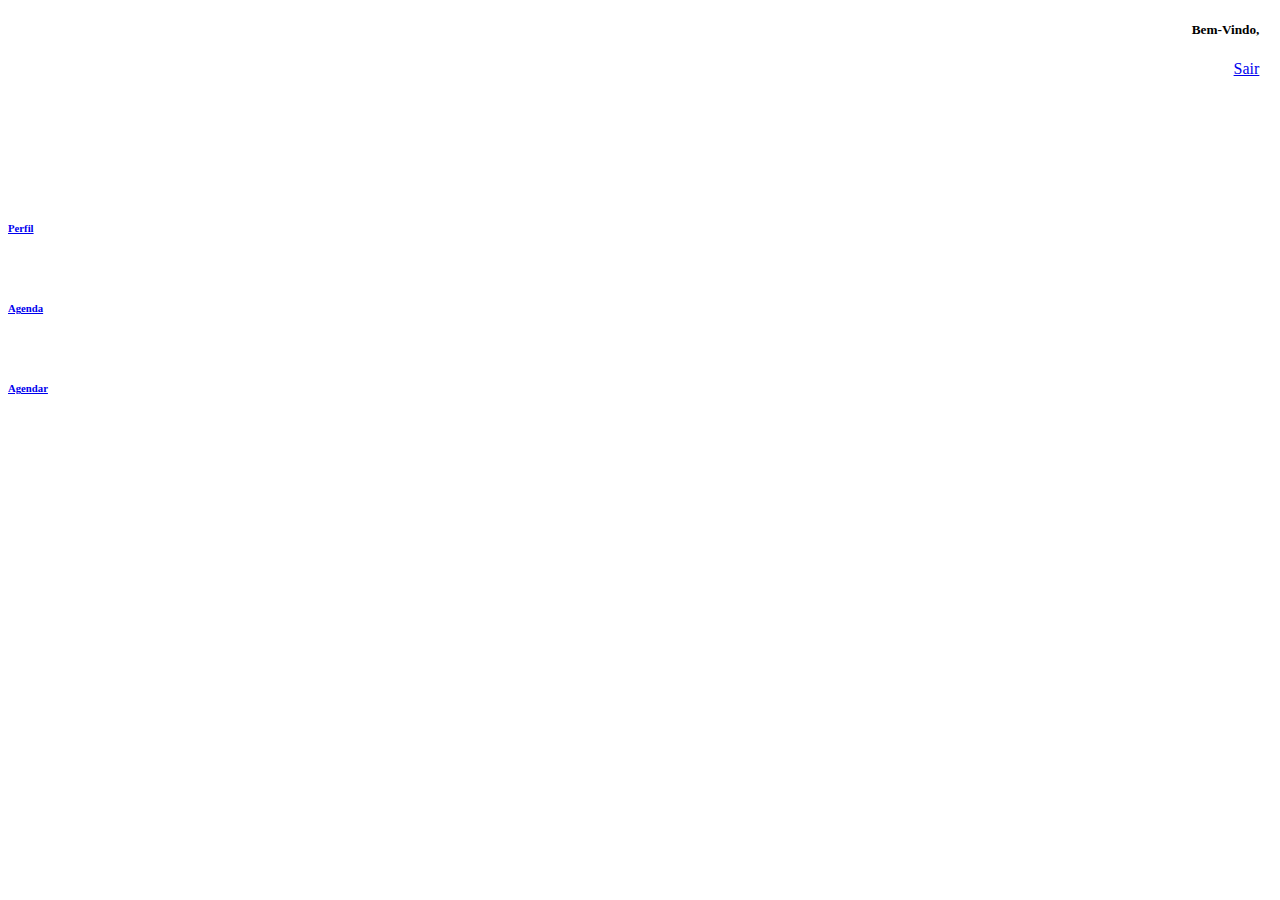
<file: src/main/resources/templates/index.html>
<!DOCTYPE html>
<!--
To change this license header, choose License Headers in Project Properties.
To change this template file, choose Tools | Templates
and open the template in the editor.
-->
<!DOCTYPE html>
<html xmlns="http://www.w3.org/1999/xhtml" 
      xmlns:th="http://www.thymeleaf.org"
      xmlns:layout="http://www.ultraq.net.nz/thymeleaf/layout"
      layout:decorate="~{layout}">
    <head>
        <link rel="icon" href="data:,">
            <title>Embaixada de Angola na Alemanha - Agendamentos</title>
            <link rel="stylesheet" href="https://cdnjs.cloudflare.com/ajax/libs/font-awesome/5.12.1/css/all.min.css" integrity="sha256-mmgLkCYLUQbXn0B1SRqzHar6dCnv9oZFPEC1g1cwlkk=" crossorigin="anonymous" />
    </head>

    <section layout:fragment="conteudo">  
        <div style="text-align: right; padding-right: 1%; padding-bottom: 2%">   
            <h5 >Bem-Vindo, <span th:text="${userName}"></span></h5>
            <a href="/sair" class="float-right text-center" >Sair</a>                         
        </div>
        <div class="container text-center" style="padding-top: 6%; padding-bottom: 9%">           
            <div class="page-content page-container" id="page-content">
                <div class="padding">
                    <div class="row container d-flex justify-content-center">
                        <div class="col-sm-12">
                            <div class="card">
                                <article class="card-body">
                                    <div class="row" id="sortable">

                                        <div class="col-md-4 mb-5 mt-5">
                                            <div class="card-sub"> 
                                                <a class="float-none" href="/perfil">
                                                    <div class="card-icon card-icon-large">
                                                        <img th:src="@{/images/profile.png}"/>
                                                    </div>
                                                    <div class="mb-4">
                                                        <h6 class="card-title mb-0">Perfil</h6>
                                                    </div> 
                                                </a>
                                            </div>
                                        </div>

                                        <div class="col-md-4 mb-5 mt-5">
                                            <div class="card-sub">
                                                <a class="float-none" href="/agenda">
                                                    <div class="card-icon card-icon-large">
                                                        <img th:src="@{/images/veragenda.png}"/>
                                                    </div>
                                                    <div class="mb-4">
                                                        <h6 class="card-title mb-0">Agenda</h6>
                                                    </div> 
                                                </a>
                                            </div>
                                        </div>

                                        <div class="col-md-4 mb-5 mt-5">
                                            <div class="card-sub"> 
                                                <a class="float-none" href="/agendar">
                                                    <div class="card-icon card-icon-large">
                                                        <img th:src="@{/images/calendario.png}"/>
                                                    </div>
                                                    <div class="mb-4">
                                                        <h6 class="card-title mb-0">Agendar</h6>                                                    
                                                    </div>
                                                </a>  
                                            </div>
                                        </div> 

                                    </div>                                                            
                                </article>
                            </div>                                
                        </div>
                    </div>
                </div>
            </div>
        </div>
    </section>
</html>
</file>
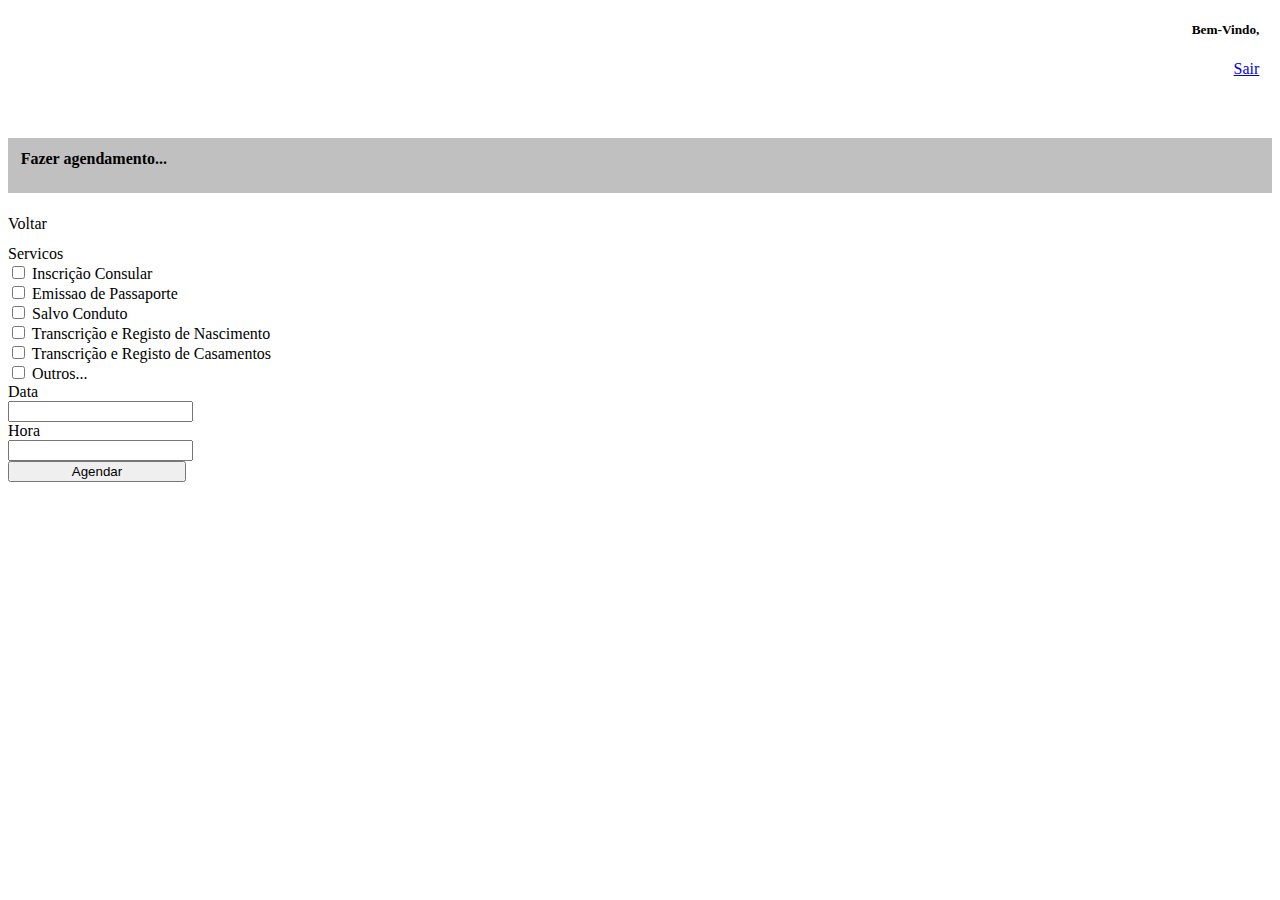
<file: src/main/resources/templates/agendar.html>
<!DOCTYPE html>
<!--
To change this license header, choose License Headers in Project Properties.
To change this template file, choose Tools | Templates
and open the template in the editor.
-->
<!DOCTYPE html>
<html xmlns="http://www.w3.org/1999/xhtml" 
      xmlns:th="http://www.thymeleaf.org"
      xmlns:layout="http://www.ultraq.net.nz/thymeleaf/layout"
      layout:decorate="~{layout}">

    <head>
        <link rel="icon" href="data:,">
            <title>Cadastro de título</title>      

            <link th:rel="stylesheet" th:href="@{/assets/tempusdominus-bootstrap-4/tempusdominus-bootstrap-4.min.css}"/>
            <link th:rel="stylesheet" th:href="@{assets/bootstrap-datetimepicker/css/bootstrap-datetimepicker.css}"/>
            <link th:rel="stylesheet" th:href="@{/webjars/bootstrap/4.0.0-2/css/bootstrap.min.css} "/>

            <link th:rel="stylesheet" th:href="@{assets/bootstrap-datepicker/css/bootstrap-datepicker.css}"/>
            <link th:rel="stylesheet" th:href="@{assets/bootstrap-datepicker/css/bootstrap-datepicker.standalone.css}"/>

    </head>

    <section layout:fragment="conteudo">                     
        <div style="text-align: right; padding-right: 1%; padding-bottom: 3%">   
            <h5 >Bem-Vindo, <span th:text="${userName}"></span></h5>
            <a href="/sair" class="float-right text-center" >Sair</a>                         
        </div>

        <div class="container">
            <div class="panel-heading" style="background-color: silver;">
                <h4 class="panel-title aw-titulo-panel" style="background-color: silver; padding-bottom: 2%; padding-top: 1%; margin-left: 1%;">Fazer agendamento...</h4>                
            </div>               
            <div>
                <a th:href="@{/}" class="float-right text-right mb-3" >Voltar</a>  
            </div>
            <div class="container card" style="margin-top: 1%">
                <article class="card-body">
                    <form class="form-horizontal" method="POST" th:action="@{/send-agendamento}" th:object="${agenda}">    <!--  th:object="${customer}" -->
                        <div class="panel-body">
                            <div class="form-group">
                                <label for="services" class="col-sm-2 control-label mt-3">Servicos</label>
                                <div class="row">

                                    <div class="col-sm-4 ml-3"> 
                                        <div class="form-check">
                                            <input class="form-check-input" type="checkbox" value="" id="inscricaoConsular">
                                                <label class="form-check-label" for="inscricaoConsular">
                                                    Inscrição Consular
                                                </label>
                                        </div>
                                        <div class="form-check">
                                            <input class="form-check-input" type="checkbox" value="" id="emissaoPassaporte">
                                                <label class="form-check-label" for="emissaoPassaporte">
                                                    Emissao de Passaporte
                                                </label>
                                        </div> 
                                        <div class="form-check">
                                            <input class="form-check-input" type="checkbox" value="" id="salvoConduto">
                                                <label class="form-check-label" for="salvoConduto">
                                                    Salvo Conduto
                                                </label>
                                        </div>
                                    </div>
                                    <div class="col-sm-4"> 
                                        <div class="form-check">
                                            <input class="form-check-input" type="checkbox" value="" id="transcricaoNascimento">
                                                <label class="form-check-label" for="transcricaoNascimento">
                                                    Transcrição e Registo de Nascimento
                                                </label>
                                        </div>
                                        <div class="form-check">
                                            <input class="form-check-input" type="checkbox" value="" id="transcricaoCasamento">
                                                <label class="form-check-label" for="transcricaoCasamento">
                                                    Transcrição e Registo de Casamentos
                                                </label>
                                        </div>   
                                        <div class="form-check">
                                            <input class="form-check-input" type="checkbox" value="" id="outros">
                                                <label class="form-check-label" for="outros">
                                                    Outros...
                                                </label>
                                        </div>
                                    </div>
                                </div>
                            </div>

                            <div class="form-group">
                                <label  class="col-sm-2 control-label">Data</label>
                                <div class="col-sm-3">   
                                    <div class="input-group date">
                                        <input type="text" class="form-control" id="dataDiaMesAno" autocomplete="off" th:field="*{dataDiaMesAno}"/>
                                        <div class="input-group-append">
                                            <span class="input-group-text"><i class="far fa-calendar-alt"></i></span>
                                        </div>
                                    </div>
                                </div>
                            </div>

                            <!-- th:field="*{name}" -->

                            <div class="form-group">
                                <label class="col-sm-2 control-label" for="time">Hora</label>
                                <div class="col-sm-3"> 
                                    <div class="input-group event_time" id="event_time">
                                        <input type="text" id="time" th:field="*{timeHora}" class="form-control" />
                                        <div class="input-group-addon input-group-append">
                                            <div class="input-group-text">
                                                <i class="fa-solid fa-clock"></i>
                                            </div>
                                        </div>
                                    </div>
                                </div>
                            </div>

                            <div class="form-group">
                                <div class="col-sm-offset-2 col-sm-10">
                                    <button type="submit" class="btn btn-primary mt-2" style="width: 178px;">Agendar</button>
                                </div>
                            </div>
                        </div>
                    </form>
                </article>
            </div>

        </div>


        <script th:src="@{/webjars/jquery/jquery.min.js}"></script>
        <script th:src="@{/webjars/popper.js/umd/popper.min.js}"></script>
        <script th:src="@{/webjars/bootstrap/js/bootstrap.min.js}"></script>
        <script th:src="@{/assets/moment/moment.min.js}"></script>
        <script th:src="@{/assets/tempusdominus-bootstrap-4/tempusdominus-bootstrap-4.min.js}"></script>
        <script th:src="@{assets/bootstrap-datetimepicker/js/bootstrap-datetimepicker.min.js}"></script>
        <script th:src="@{assets/bootstrap-datepicker/js/bootstrap-datepicker.js}"></script>





        
        <script>
            $('#event_time').datetimepicker({
                "allowInputToggle": false,
                "showClose": false,
                "showClear": false,
                "showTodayButton": false,
                "format": "HH:mm:ss"
            });
        </script>
        

        





        <script>
            $('.input-group.date').datepicker({
                autoclose: true,
                todayHighlight: true,
                language: 'br',
                daysOfWeekDisabled: "0,6"
            });
        </script>

    </section>
</html>
</file>
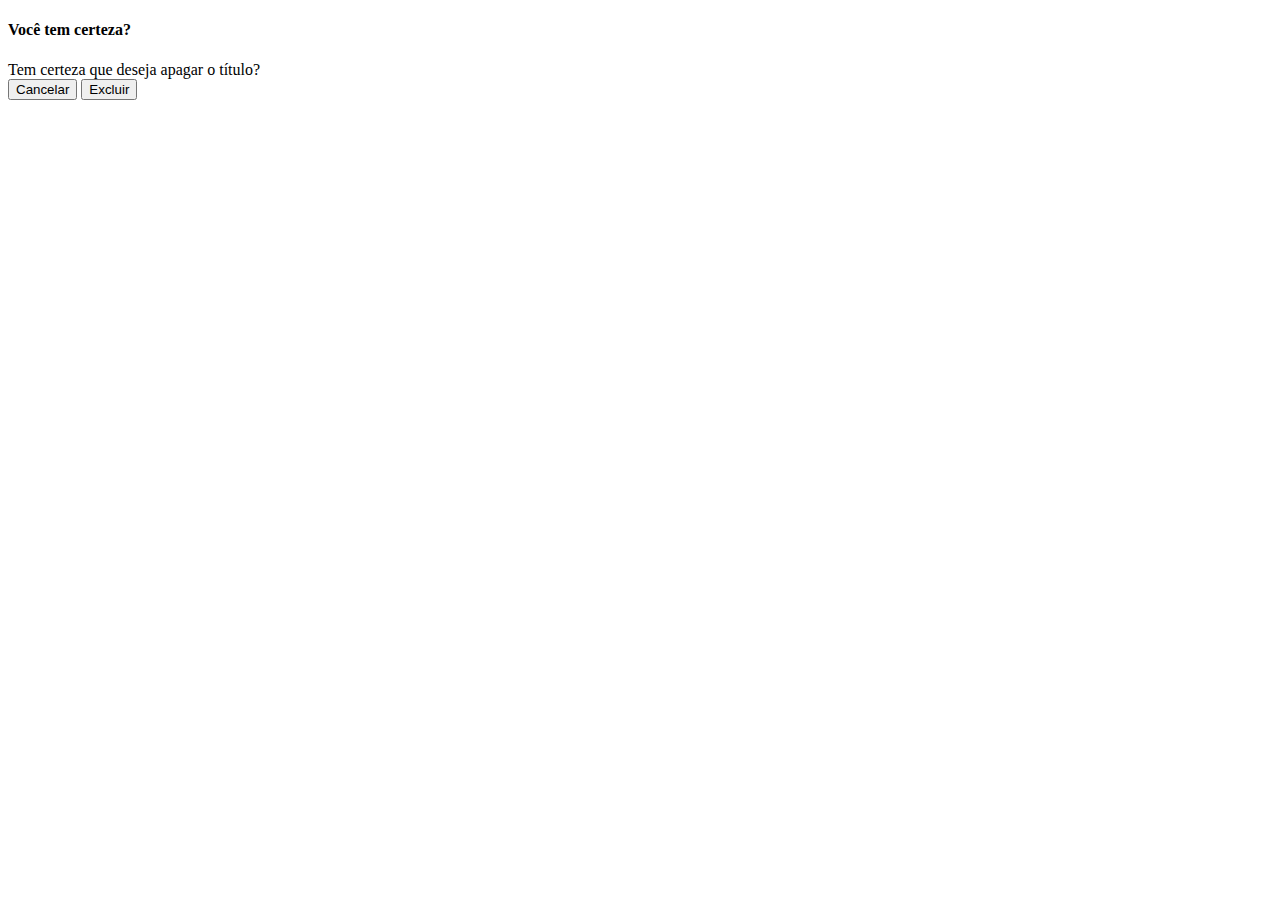
<file: src/main/resources/templates/DialogoConfirmacaoExclusao.html>
<!DOCTYPE html>
<!--
To change this license header, choose License Headers in Project Properties.
To change this template file, choose Tools | Templates
and open the template in the editor.
-->
<html xmlns="http://www.w3.org/1999/xhtml"
      xmlns:th="http://www.thymeleaf.org"
      xmlns:layout="http://www.ultraq.net.nz/thymeleaf/layout">

    <div class="modal fade" id="confirmacaoExclusaoModal" tabindex="-1" data-keyboard="false" data-backdrop="static">
        <div class="modal-dialog">
            <form th:attr="data-url-base=@{/delete}" method="POST">
                <input type="hidden" name="_method" value="DELETE"/>

                <div class="modal-content">
                    <div class="modal-header">
                        <h4 class="modal-title">Você tem certeza?</h4>
                    </div>

                    <div class="modal-body">
                        <span>Tem certeza que deseja apagar o título?</span>
                    </div>

                    <div class="modal-footer">
                        <button type="button" class="btn btn-link" data-dismiss="modal">Cancelar</button>
                        <button type="submit" class="btn btn-primary">Excluir</button>
                    </div>
                </div>
            </form>
        </div>
    </div>

</html>
</file>
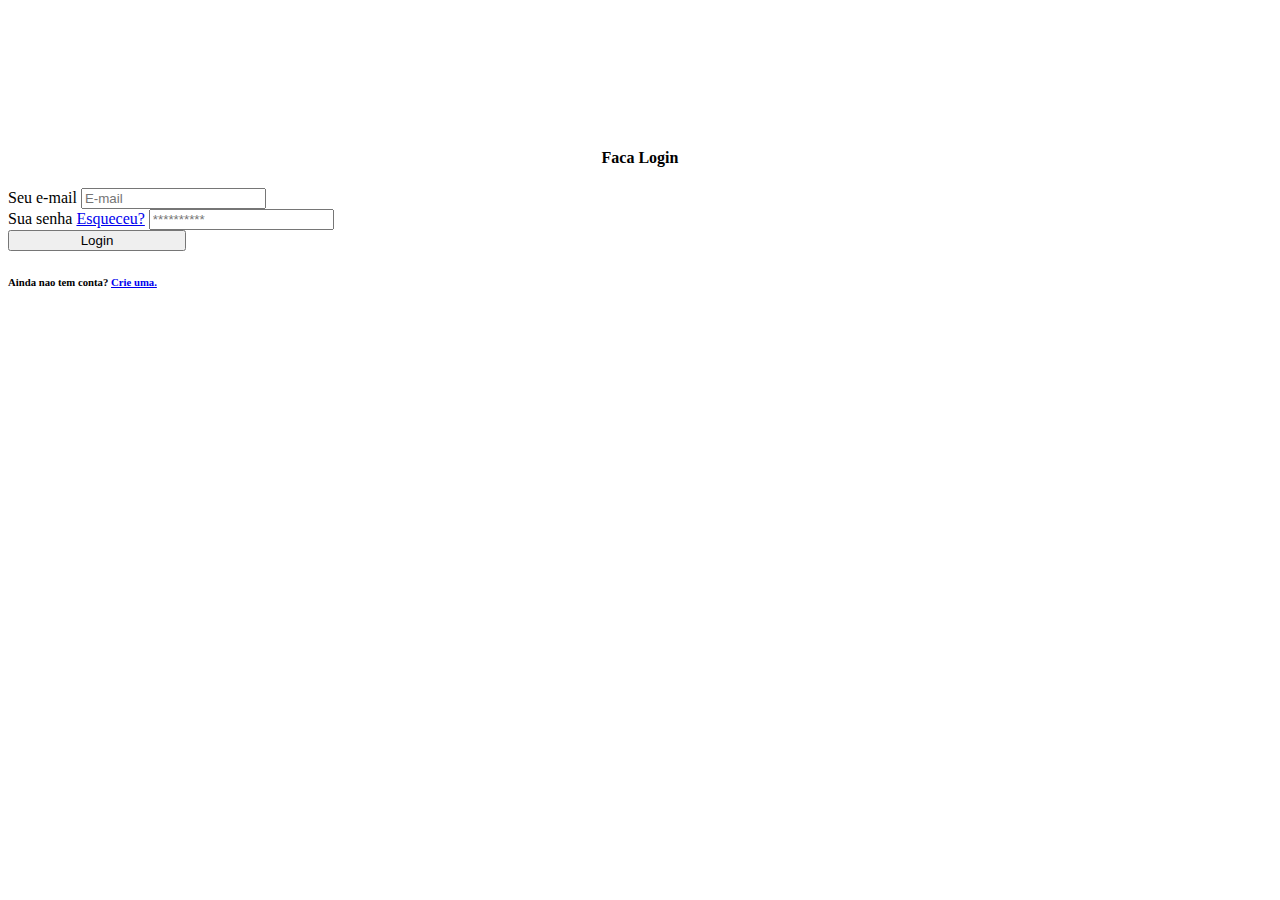
<file: src/main/resources/templates/login.html>
<!DOCTYPE html>
<!--
To change this license header, choose License Headers in Project Properties.
To change this template file, choose Tools | Templates
and open the template in the editor.
-->
<!DOCTYPE html>
<html xmlns="http://www.w3.org/1999/xhtml" 
      xmlns:th="http://www.thymeleaf.org"
      xmlns:layout="http://www.ultraq.net.nz/thymeleaf/layout"
      layout:decorate="~{layout}">
    <head>
        <link rel="icon" href="data:,">
            <title>Embaixada de Angola na Alemanha - Agendamentos</title>
    </head>
    <section layout:fragment="conteudo">      
        <div class="container" style="padding-top: 6%; padding-bottom: 7%">         
            <div class="row">                                                
                <div class="col-md-6">
                    <img th:src="@{/images/angola10.jpg}"  height="100%" width="100%" style= " border-radius: 2%"/>
                </div>
                <div class="col-md-4">
                    <div class="card" style="padding-top: 26px">
                        <article class="card-body">
                            <h4 style="text-align: center">Faca Login</h4>
                            <form action="#" th:action="@{/}" method="post" th:object="${user}">
                                <div class="form-group">
                                    <label>Seu e-mail</label>
                                    <input name="email" class="form-control" placeholder="E-mail" type="email">
                                </div>
                                <div class="form-group">
                                    <label>Sua senha</label>
                                    <a class="" href="/recuperarsenha">Esqueceu?</a>                                    
                                    <input name="password" class="form-control" placeholder="**********" type="password" required data-eye>
                                </div>                                
                                <div class="form-group text-center">
                                    <button type="submit" class="btn btn-primary" style="width: 178px;"> Login  </button>
                                </div>    
                                <h6 class="card-title mb-4 mt-1 text-center">Ainda nao tem conta? <a href="/registrar" class="text-center">Crie uma.</a> </h6>                                    
                            </form>
                        </article>
                    </div>
                </div>
            </div>
        </div>
    </section>
</html>
</file>
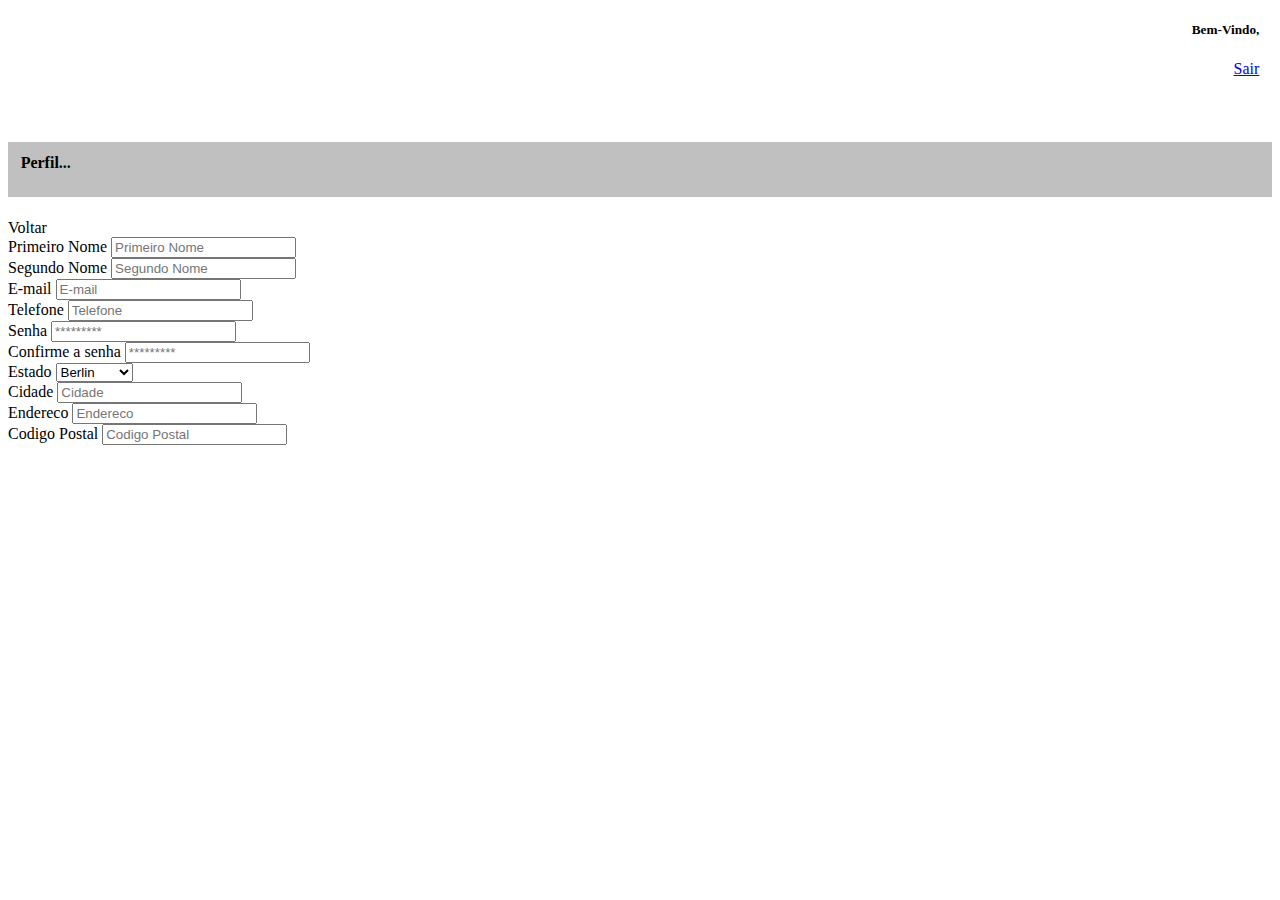
<file: src/main/resources/templates/perfil.html>
<!DOCTYPE html>
<!--
To change this license header, choose License Headers in Project Properties.
To change this template file, choose Tools | Templates
and open the template in the editor.
-->
<!DOCTYPE html>
<html xmlns="http://www.w3.org/1999/xhtml" 
      xmlns:th="http://www.thymeleaf.org"
      xmlns:layout="http://www.ultraq.net.nz/thymeleaf/layout"
      layout:decorate="~{layout}">
    <head>
        <link rel="icon" href="data:,">
            <title>Embaixada de Angola na Alemanha - Agendamentos</title>
    </head>

    <section layout:fragment="conteudo" style=" margin-bottom: 11%">
        <div style="text-align: right; padding-right: 1%; padding-bottom: 3%">   
            <h5 >Bem-Vindo, <span th:text="${userName}"></span></h5>
            <a href="/sair" class="float-right text-center" >Sair</a>                         
        </div>
        <div class="container panel panel-default" style=" margin-top: 2%">

            <div class="panel-heading" style="background-color: silver;">
                <h4 class="panel-title aw-titulo-panel" style="background-color: silver; padding-bottom: 2%; padding-top: 1%; margin-left: 1%;">Perfil...</h4>                
            </div>  

            <div>
                <a th:href="@{/}" class="float-right text-right mb-5" >Voltar</a>                
            </div>


            <div class="row">

                <div class="col-md-6 mt-5">
                    <div class="card">
                        <article class="card-body">
                            <form action="#" th:action="@{/registrar}" method="post" th:object="${user}">                    
                                <div class="form-group">
                                    <div class="row">
                                        <div class="col-md-6">
                                            <label>Primeiro Nome</label>
                                            <input type="text" class="form-control" name="primeiroNome" placeholder="Primeiro Nome" required="required">
                                        </div>
                                        <div class="col-md-6">
                                            <label>Segundo Nome</label>
                                            <input type="text" class="form-control" name="segundoNome" placeholder="Segundo Nome" required="required"> 
                                        </div>
                                    </div>
                                </div>

                                <div class="form-group">
                                    <div class="row">
                                        <div class="col-md-6">
                                            <label>E-mail</label>
                                            <input type="email" class="form-control" name="email" placeholder="E-mail" required="required">
                                        </div>
                                        <div class="col-md-6">
                                            <label>Telefone</label>
                                            <input type="text" class="form-control" name="numeroTelefone" placeholder="Telefone" required="required"> 
                                        </div>
                                    </div>
                                </div>

                                <div class="form-group">
                                    <div class="row">
                                        <div class="col-md-6">
                                            <label>Senha</label>
                                            <input type="password" class="form-control" name="password" placeholder="*********" required="required">
                                        </div>
                                        <div class="col-md-6">
                                            <label>Confirme a senha</label>
                                            <input type="password" class="form-control" name="confirm_password" placeholder="*********" required="required">
                                        </div>
                                    </div>                                                
                                </div>                                



                            </form>                            
                        </article>
                    </div>
                </div>

                <div class="col-md-6 mt-5">
                    <div class="card">
                        <article class="card-body">

                            <div class="form-group">
                                <div class="row">
                                    <div class="col-md-6">
                                        <label>Estado</label>
                                        <select class="form-control" name="hora" id="hora">
                                            <option value="volvo">Berlin</option>
                                            <option value="saab">NRW</option>
                                            <option value="opel">Hessen</option>
                                            <option value="audi">Munchen</option>
                                            <option value="volvo">Bavaria</option>
                                            <option value="saab">Leipzig</option>
                                        </select>                                                                                        
                                    </div>                                        
                                    <div class="col-md-6">
                                        <label>Cidade</label>
                                        <input type="text" class="form-control" name="cidade" placeholder="Cidade" required="required"> 
                                    </div>

                                </div>                                                
                            </div>

                            <div class="form-group">
                                <div class="row">
                                    <div class="col-md-8">
                                        <label>Endereco</label>
                                        <input type="text" class="form-control" name="endereco" placeholder="Endereco" required="required">
                                    </div>
                                    <div class="col-md-4">
                                        <label>Codigo Postal</label>
                                        <input type="text" class="form-control" name="codigoPostal" placeholder="Codigo Postal" required="required"> 
                                    </div>                               

                                </div>
                            </div>
                        </article>
                    </div>
                </div>

            </div>

        </div>
        </div>
    </section>
</html>
</file>
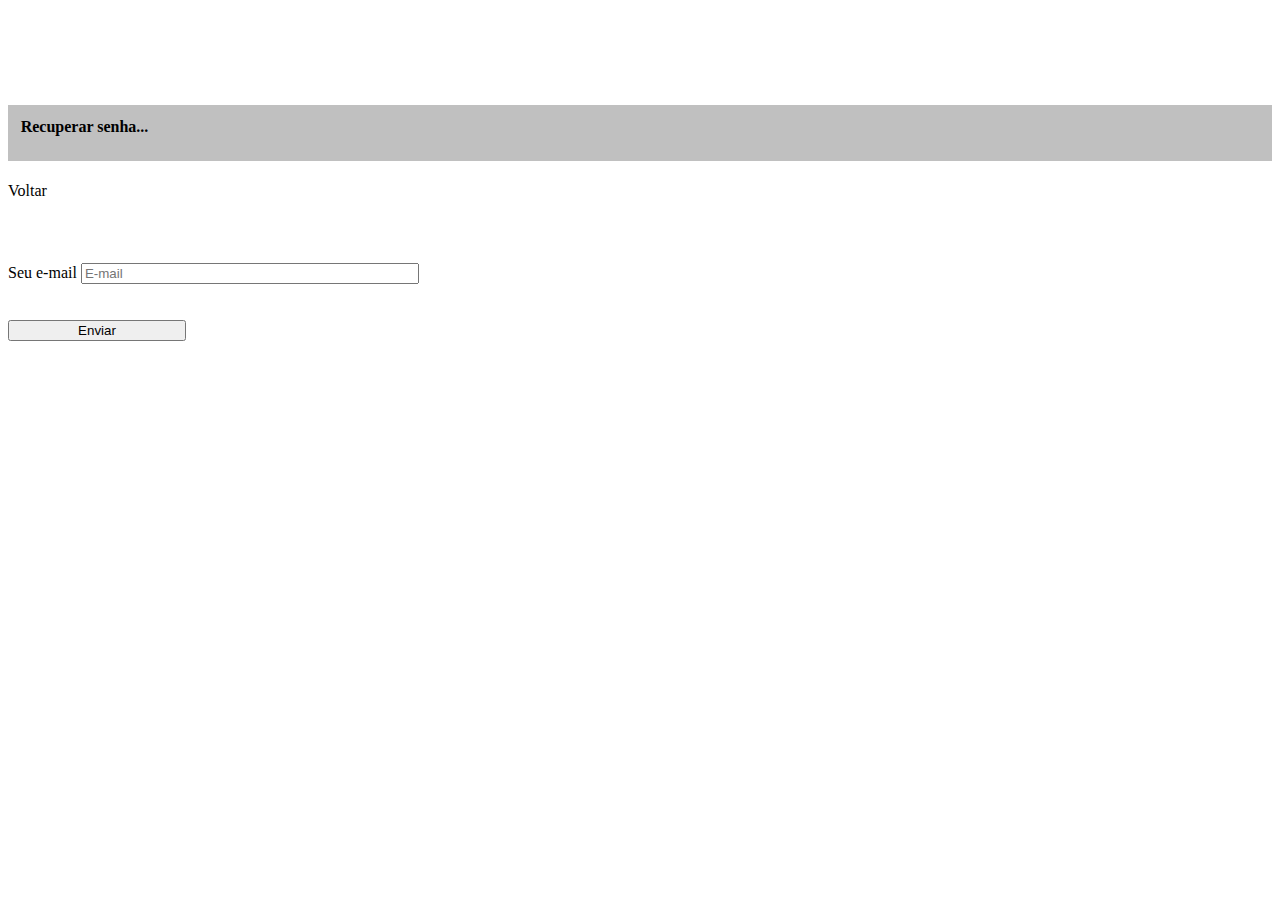
<file: src/main/resources/templates/recuperarsenha.html>
<!DOCTYPE html>
<!--
To change this license header, choose License Headers in Project Properties.
To change this template file, choose Tools | Templates
and open the template in the editor.
-->
<!DOCTYPE html>
<html xmlns="http://www.w3.org/1999/xhtml" 
      xmlns:th="http://www.thymeleaf.org"
      xmlns:layout="http://www.ultraq.net.nz/thymeleaf/layout"
      layout:decorate="~{layout}">
    <head>
        <link rel="icon" href="data:,">
            <title>Embaixada de Angola na Alemanha - Agendamentos</title>
    </head>
    <section layout:fragment="conteudo" style=" margin-bottom: 12%;">  
        <div class="container" style="padding-top: 6%;">  

            <div class="panel-heading" style="background-color: silver;">
                <h4 class="panel-title aw-titulo-panel" style="background-color: silver; padding-bottom: 2%; padding-top: 1%; margin-left: 1%;">Recuperar senha...</h4>                
            </div>               
            <div>
                <a th:href="@{/}" class="float-right text-right mb-3" >Voltar</a>  
            </div>

            <div class="card" style="margin-top: 5%; margin-bottom: 6%">
                <article class="card-body">
                    <form th:action="@{/sendpassword}" method="post" th:object="${correio}" novalidate>  
                        <div class="form-group" >
                            <label>Seu e-mail</label>
                            <input name="email" class="form-control" placeholder="E-mail" type="email" style="width: 330px;" th:field="*{email}" required>
                                <p th:if="${#fields.hasErrors('email')}" th:errorclass="error" th:errors="*{email}" style="color: red;"/>
                                <div class="form-group" style="padding-top: 20px;">
                                    <button type="submit" class="btn btn-primary" style="width: 178px;">Enviar</button>
                                </div>   
                        </div>
                    </form> 
                </article>
            </div>

            <div class="container" th:replace="mensagemok"></div>  
            <div class="container" th:replace="mensagememailnaoencontrado"></div>  


        </div>
    </section>
</html>
</file>
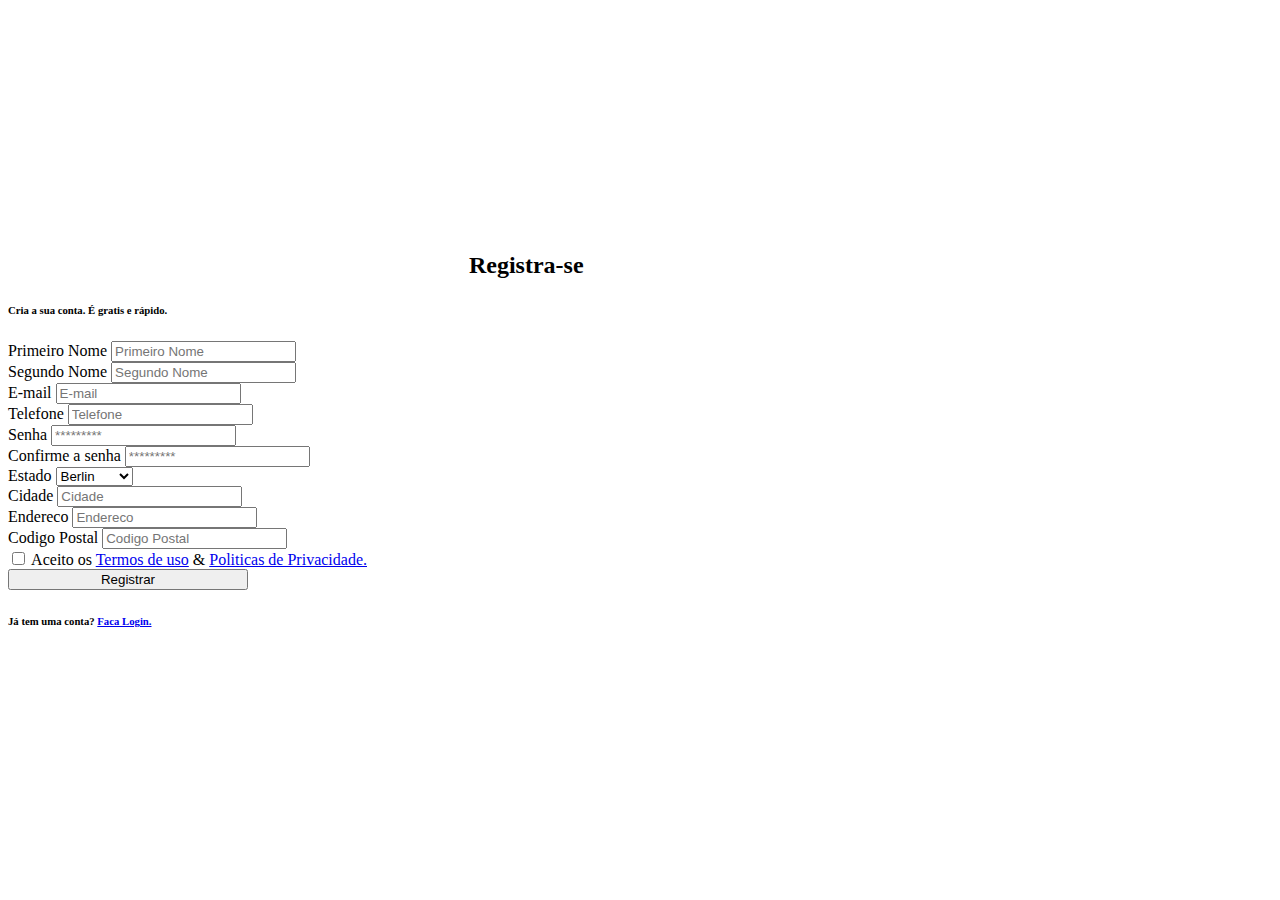
<file: src/main/resources/templates/registrar.html>
<!DOCTYPE html>
<!--
To change this license header, choose License Headers in Project Properties.
To change this template file, choose Tools | Templates
and open the template in the editor.
-->
<!DOCTYPE html>
<html xmlns="http://www.w3.org/1999/xhtml" 
      xmlns:th="http://www.thymeleaf.org"
      xmlns:layout="http://www.ultraq.net.nz/thymeleaf/layout"
      layout:decorate="~{layout}">
    <head>
        <link rel="icon" href="data:,">
            <title>Embaixada de Angola na Alemanha - Agendamentos</title>
    </head>

    <section layout:fragment="conteudo" style="padding-top: 4%">      
        <div class="container" style="padding-bottom: 3%; margin-right: 18%">
            <div class= "row" >                                                
                <div class="col-md-6" >
                    <img th:src="@{/images/angola10.jpg}"  height="50%" width="100%" style= "border-radius: 2%; margin-top: 170px;"/>
                </div>
                <div class="col-md-6">
                    <div class="card">
                        <article class="card-body">
                            <form action="#" th:action="@{/registrar}" method="post" th:object="${user}">                    
                                <h2 style="text-align: center">Registra-se</h2>
                                <h6 class="card-title mb-3 mt-1 text-center">Cria a sua conta. É gratis e rápido.</h6>
                                <div class="form-group">
                                    <div class="row">
                                        <div class="col-md-6">
                                            <label>Primeiro Nome</label>
                                            <input type="text" class="form-control" name="primeiroNome" placeholder="Primeiro Nome" required="required">
                                        </div>
                                        <div class="col-md-6">
                                            <label>Segundo Nome</label>
                                            <input type="text" class="form-control" name="segundoNome" placeholder="Segundo Nome" required="required"> 
                                        </div>
                                    </div>
                                </div>

                                <div class="form-group">
                                    <div class="row">
                                        <div class="col-md-6">
                                            <label>E-mail</label>
                                            <input type="email" class="form-control" name="email" placeholder="E-mail" required="required">
                                        </div>
                                        <div class="col-md-6">
                                            <label>Telefone</label>
                                            <input type="text" class="form-control" name="numeroTelefone" placeholder="Telefone" required="required"> 
                                        </div>
                                    </div>
                                </div>

                                <div class="form-group">
                                    <div class="row">
                                        <div class="col-md-6">
                                            <label>Senha</label>
                                            <input type="password" class="form-control" name="password" placeholder="*********" required="required">
                                        </div>
                                        <div class="col-md-6">
                                            <label>Confirme a senha</label>
                                            <input type="password" class="form-control" name="confirm_password" placeholder="*********" required="required">
                                        </div>
                                    </div>                                                
                                </div>

                                <div class="form-group mt-5">
                                    <div class="row">
                                        <div class="col-md-6">
                                            <label>Estado</label>
                                            <select class="form-control" name="hora" id="hora">
                                                <option value="volvo">Berlin</option>
                                                <option value="saab">NRW</option>
                                                <option value="opel">Hessen</option>
                                                <option value="audi">Munchen</option>
                                                <option value="volvo">Bavaria</option>
                                                <option value="saab">Leipzig</option>
                                            </select>                                                                                        
                                        </div>                                        
                                        <div class="col-md-6">
                                            <label>Cidade</label>
                                            <input type="text" class="form-control" name="cidade" placeholder="Cidade" required="required"> 
                                        </div>

                                    </div>                                                
                                </div>

                                <div class="form-group">
                                    <div class="row">
                                        <div class="col-md-8">
                                            <label>Endereco</label>
                                            <input type="text" class="form-control" name="endereco" placeholder="Endereco" required="required">
                                        </div>
                                        <div class="col-md-4">
                                            <label>Codigo Postal</label>
                                            <input type="text" class="form-control" name="codigoPostal" placeholder="Codigo Postal" required="required"> 
                                        </div>
                                    </div>
                                </div>
                                <div class="form-group">
                                    <label class="form-check-label"><input type="checkbox" required="required"> Aceito os <a href="#">Termos de uso</a> &amp; <a href="#">Politicas de Privacidade.</a></label>
                                </div>
                                <div class="form-group text-center">
                                    <button type="submit" class="btn btn-primary" style="width: 240px;">Registrar</button>
                                </div> 
                                <h6 class="card-title mb-4 mt-1 text-center">Já tem uma conta? <a href="/login" class="text-center">Faca Login.</a> </h6>                                    
                            </form>                            
                        </article>
                    </div>
                </div>
            </div>
        </div>
    </section>
</html>
</file>
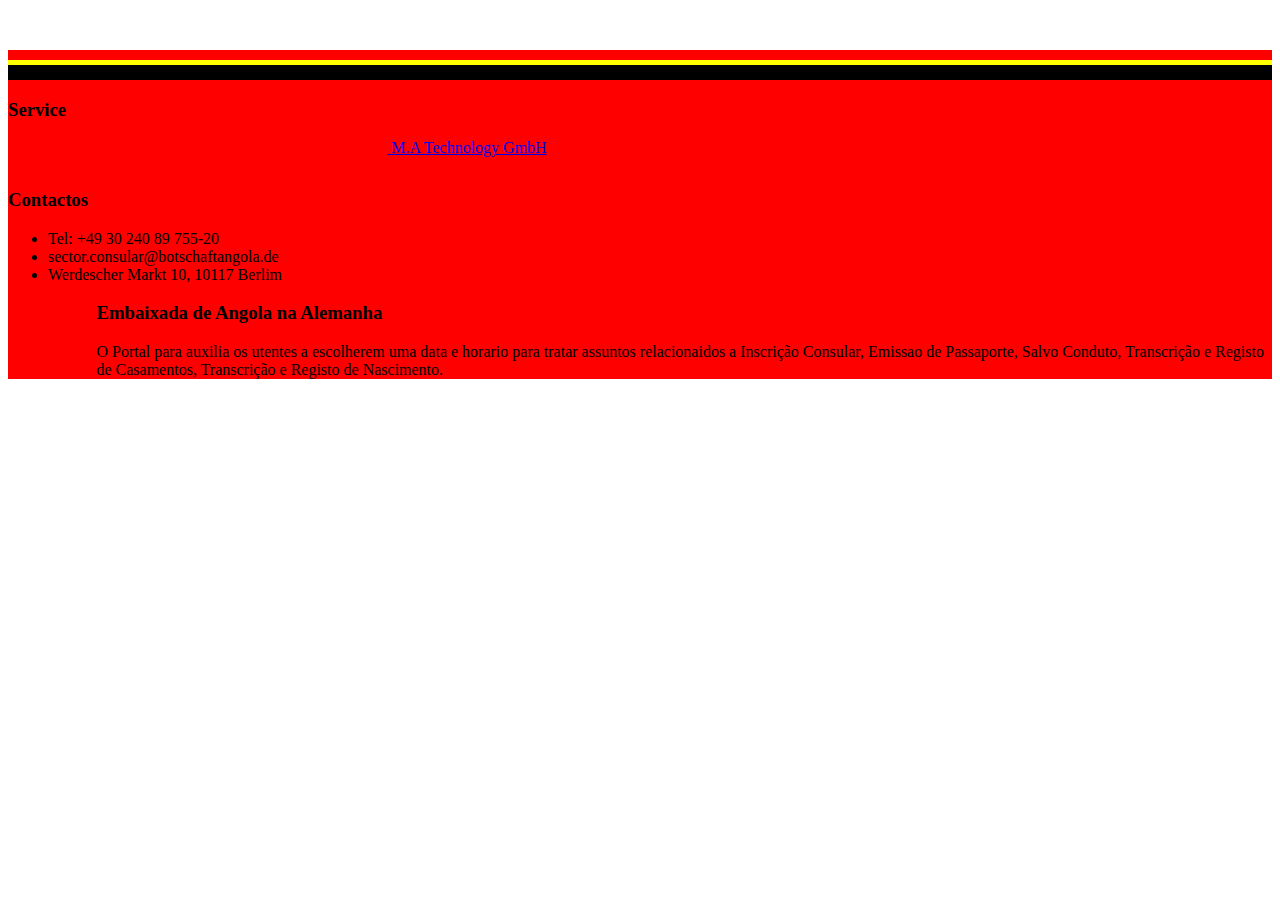
<file: src/main/resources/templates/rodape.html>
<!DOCTYPE html>
<!--
To change this license header, choose License Headers in Project Properties.
To change this template file, choose Tools | Templates
and open the template in the editor.
-->
<!DOCTYPE html>
<html xmlns="http://www.w3.org/1999/xhtml"
      xmlns:th="http://www.thymeleaf.org"
      xmlns:layout="http://www.ultraq.net.nz/thymeleaf/layout">
    <nav class="navbar-btn bottom" style="margin-top: 50px; background-color: red">
        <div class="overlay-mf"></div>
        <div style="border-bottom: 10px solid #FF0000;"></div>
        <div style="border-bottom: 5px solid #FFFF00;"></div>
        <div style="border-bottom: 15px solid #000000;"></div>        
        <footer>
            <div class="container">
                <div class="row" style="margin-top: 10px;">
                    <div class="col-sm-6 col-md-3 item" style="justify-content: center; padding-bottom: 1%;">                        
                        <h3 class="row" style="justify-content: center">Service</h3>                    
                        <a class="row" href="https://milsondepaz.github.io/portfolio" style="justify-content: center">
                            <img th:src="@{/images/ma.png}" height="50%" width="30%"  style="justify-content: center"/>
                        </a>                    
                        <a class="row" href="https://milsondepaz.github.io/portfolio" style="justify-content: center">M.A  Technology GmbH</a>                         
                    </div>
                    <div class="col-md-3 col-md-3 item">
                        <h3>Contactos</h3>
                        <ul>
                            <li>Tel: +49 30 240 89 755-20</li>
                            <li>sector.consular@botschaftangola.de</li>
                            <li>Werdescher Markt 10, 10117 Berlim</li>
                        </ul>
                    </div>
                    <div class="col-md-6 item text" style="padding-left: 7%">
                        <h3>Embaixada de Angola na Alemanha</h3>
                        <p>O Portal para  auxilia os utentes a escolherem uma data e horario para tratar assuntos relacionaidos 
                            a Inscrição Consular, Emissao de Passaporte, Salvo Conduto, Transcrição e Registo de Casamentos,
                            Transcrição e Registo de Nascimento.</p>
                    </div>
                </div>
            </div>            
        </footer>  
    </nav>
</html>
</file>
